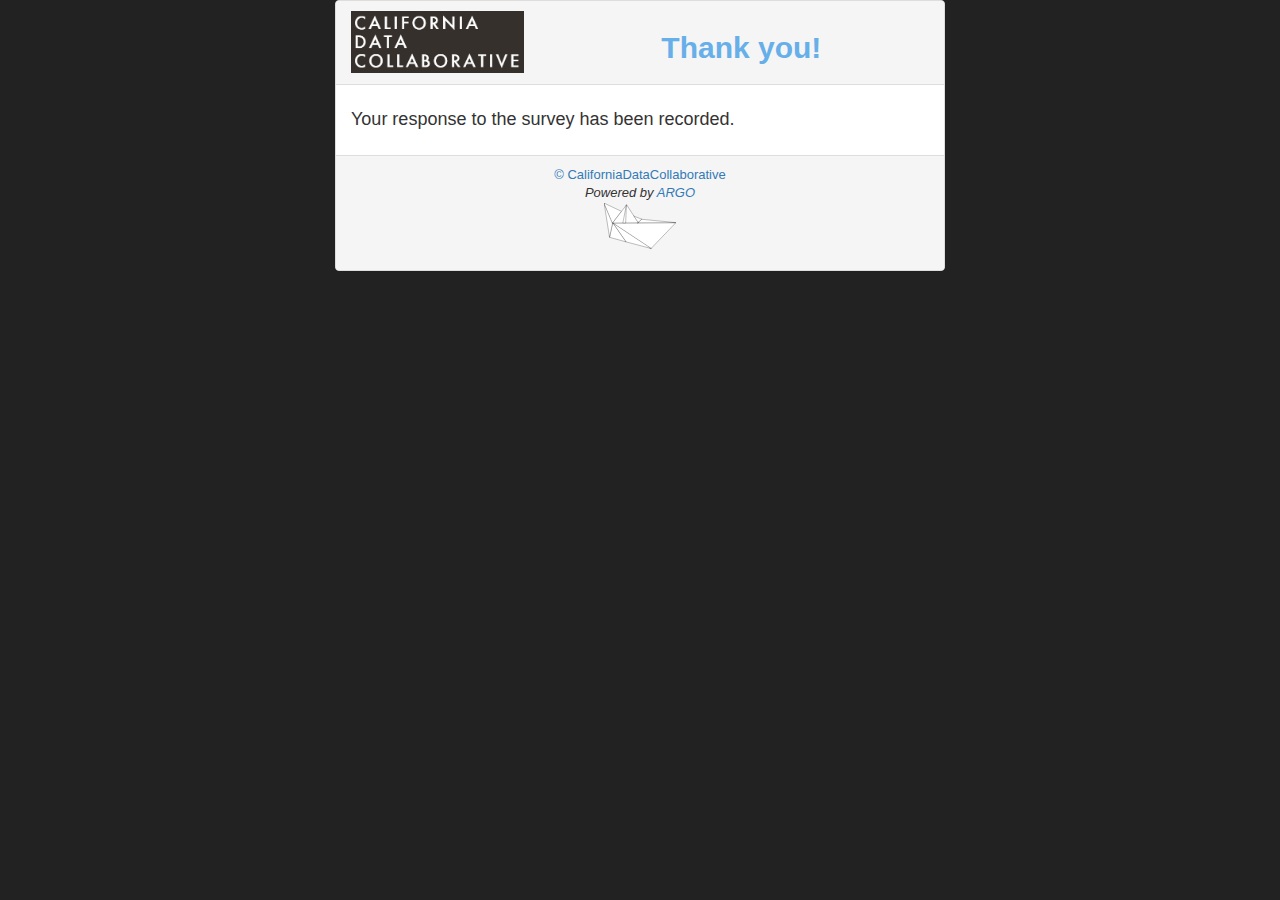
<file: end.html>
<htmL>
    <head>
        <meta charset = "utf-8">
        <title>OWRS Creator</title>
        <style> 
            #Header, #lilHeader {color: #66afe9; }
            h5 { padding-top: 15px;}
            label { 
                font-weight: normal;
                padding-left: 5px;
                padding-right: 5px;
                }
        </style>
        <!--[if lt IE 9]>
            <script src="https://maxcdn.bootstrapcdn.com/bootstrap/3.3.7/js/bootstrap.min.js" integrity="sha384-Tc5IQib027qvyjSMfHjOMaLkfuWVxZxUPnCJA7l2mCWNIpG9mGCD8wGNIcPD7Txa" crossorigin="anonymous"></script>
            <link rel="stylesheet" href="https://maxcdn.bootstrapcdn.com/bootstrap/3.3.7/css/bootstrap.min.css" integrity="sha384-BVYiiSIFeK1dGmJRAkycuHAHRg32OmUcww7on3RYdg4Va+PmSTsz/K68vbdEjh4u" crossorigin="anonymous">
            <script src="https://code.jquery.com/jquery-3.2.1.min.js"
            integrity="sha256-hwg4gsxgFZhOsEEamdOYGBf13FyQuiTwlAQgxVSNgt4="
            crossorigin="anonymous"></script>
        <![endif]-->
        <link rel="stylesheet" href="https://maxcdn.bootstrapcdn.com/bootstrap/3.3.7/css/bootstrap.min.css" integrity="sha384-BVYiiSIFeK1dGmJRAkycuHAHRg32OmUcww7on3RYdg4Va+PmSTsz/K68vbdEjh4u" crossorigin="anonymous">
        <link rel="stylesheet" href="css/styles.css">
        <script src="https://code.jquery.com/jquery-3.2.1.min.js"
            integrity="sha256-hwg4gsxgFZhOsEEamdOYGBf13FyQuiTwlAQgxVSNgt4="
            crossorigin="anonymous"></script>
    </head> 
    <body >
        <div id = "surveyContainer" class = "container-fluid">
            <div class = "row">
                <div class = "col-md-12">
                    <div class = "row">
                        <div class = "col-md-6 col-md-offset-3 col-lg-6 col-lg-offset-3 col-sm-8 col-sm-offset-2">
                            <div class ="panel panel-default equation">
                                <div class = "panel-heading">
									<div class="row">
										<div class="col-md-4 col-lg-4 col-sm-4 col-xs-4">
											<a href="http://californiadatacollaborative.org/" target="_blank">
												<img src="img/CaDC_logo.png" class="img-responsive">
											</a>
										</div>
										<div class="col-md-8 col-lg-8 col-sm-8 col-xs-8">
											<h2  class = "centered"><strong id = "Header">Thank you!</strong></h2>
										</div>
									</div>
                                </div>
                                    <div id = "panel" class = "panel-body">
                                        <h4>
										Your response to the survey has been recorded.</h4>
										<!--<br>
										<h4>As a token of our appreciation, you will be emailed 
										with login credentials to access the CaDC Statewide Efficiency Explorer. 
										The tool is a first assessment of the longterm efficiency framework under 
										development in California and serves a planning tool to help California 
										water agencies understand where their water efficiency relative to these efficiency benchmarks.
										Stay tuned!</h4>
										<br>
										<h3> More Information </h3>
										<h4>If you'd like to learn more about the 
										<a href="https://github.com/California-Data-Collaborative/Open-Water-Rate-Specification/#open-water-rate-specification"
											target="_blank">
											Open Water Rate Specification </a> used in this survey, as well as our other projects, please
										<a href="http://californiadatacollaborative.org/" target="_blank"> visit our website </a> 
										and subscribe for the latest updates on our project.</h4>-->
										
                                </div>
                                  <div class="panel-footer centered">
                                    <a href="http://californiadatacollaborative.org/" target="_blank">&copy; CaliforniaDataCollaborative<br></a>
                                    <i>Powered by <a href="http://www.argolabs.org/" target="_blank">ARGO</a></i>
									<div class="row">
										<div class="col-md-2 col-md-offset-5 col-lg-2 col-lg-offset-5 col-sm-2 col-sm-offset-5 col-xs-2 col-xs-offset-5">
											<a href="http://www.argolabs.org/" target="_blank">
												<img src="img/ship.svg" class="img-responsive">
											</a>
										</div>
									</div>
                                    <!-- <i class="glyphicon glyphicon-tint"></i> -->
                                    <!-- <i class="glyphicon glyphicon-user"></i> -->
                                </div>
                            </div>
                        </div>
                    </div>
                </div>
            </div>
        </div>
        <script src="https://maxcdn.bootstrapcdn.com/bootstrap/3.3.7/js/bootstrap.min.js" integrity="sha384-Tc5IQib027qvyjSMfHjOMaLkfuWVxZxUPnCJA7l2mCWNIpG9mGCD8wGNIcPD7Txa" crossorigin="anonymous"></script>
    </body>
</html>
</file>
<file: css/styles.css>
body {
  background-color: #222;
  /*scroll lock*/
  /*overflow: hidden; */
  font-size: 130%;
}

.centered {
  text-align: center;
}

.equation{
/*  margin-top: 30px;
margin-bottom: 30px;*/
overflow: hidden;
}

.panel-body h2:after {
    content:' ';
    display:block;
    border:2px solid #d0d0d0;
    border-radius:4px;
    -webkit-border-radius:4px;
    -moz-border-radius:4px;
    box-shadow:inset 0 1px 1px rgba(0, 0, 0, .05);
    -webkit-box-shadow:inset 0 1px 1px rgba(0, 0, 0, .05);
    -moz-box-shadow:inset 0 1px 1px rgba(0, 0, 0, .05);
}

.panel-body h3 {
	color: #66afe9;
}
</file>
